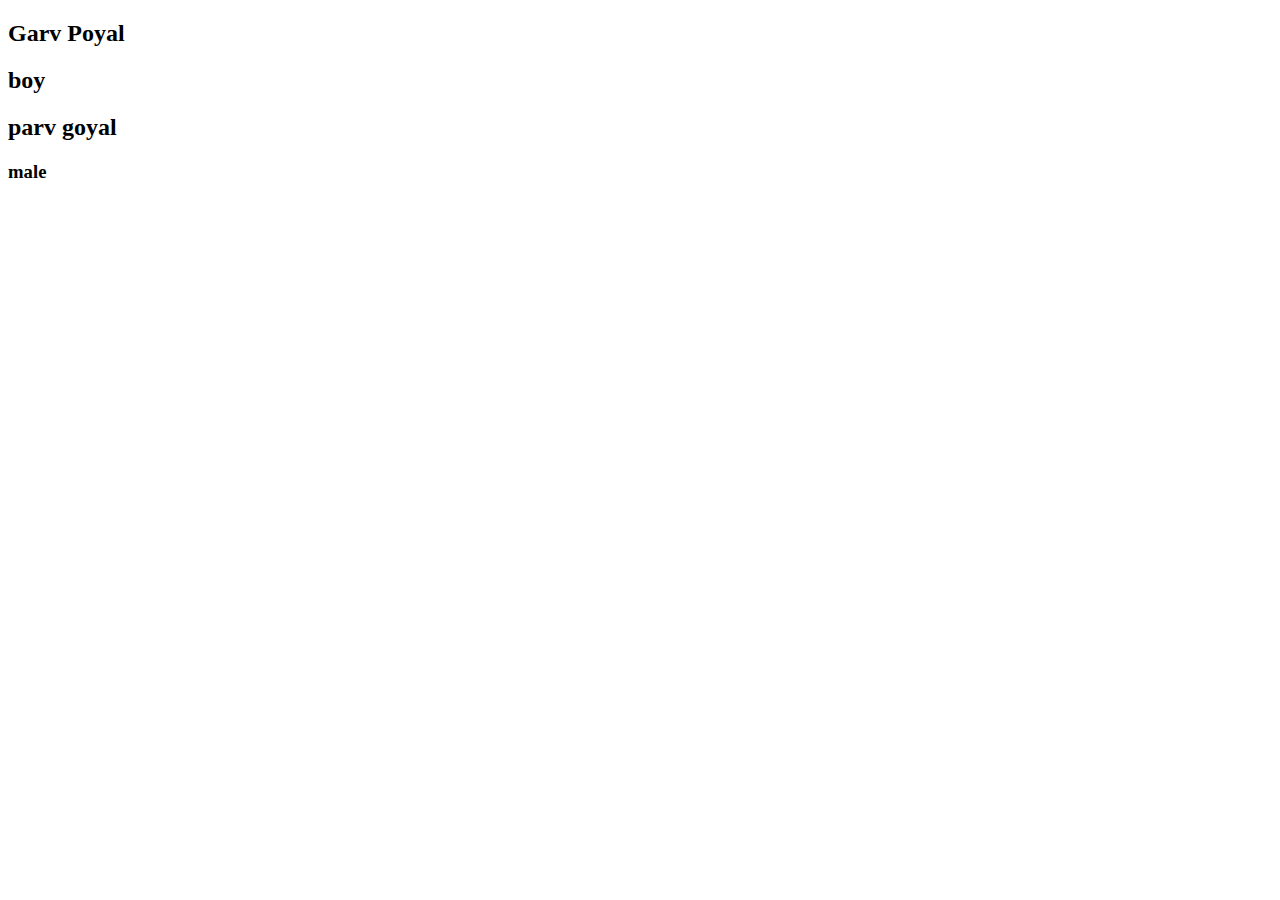
<file: 1stcode.html>
<!DOCTYPE html>
<html lang="en">
  <head>
    <meta charset="UTF-8" />
    <meta name="viewport" content="width=device-width, initial-scale=1.0" />
    <title>Document</title>
  </head>
  <body>
    <article>
      <section>
        <h2>Garv Poyal</h2>
      </section>
      <section>
        <h2>boy</h2>
      </section>
    </article>

    <section>
      <article><h2>parv goyal</h2></article>
      <article><h3>male</h3></article>
    </section>
  </body>
</html>
</file>
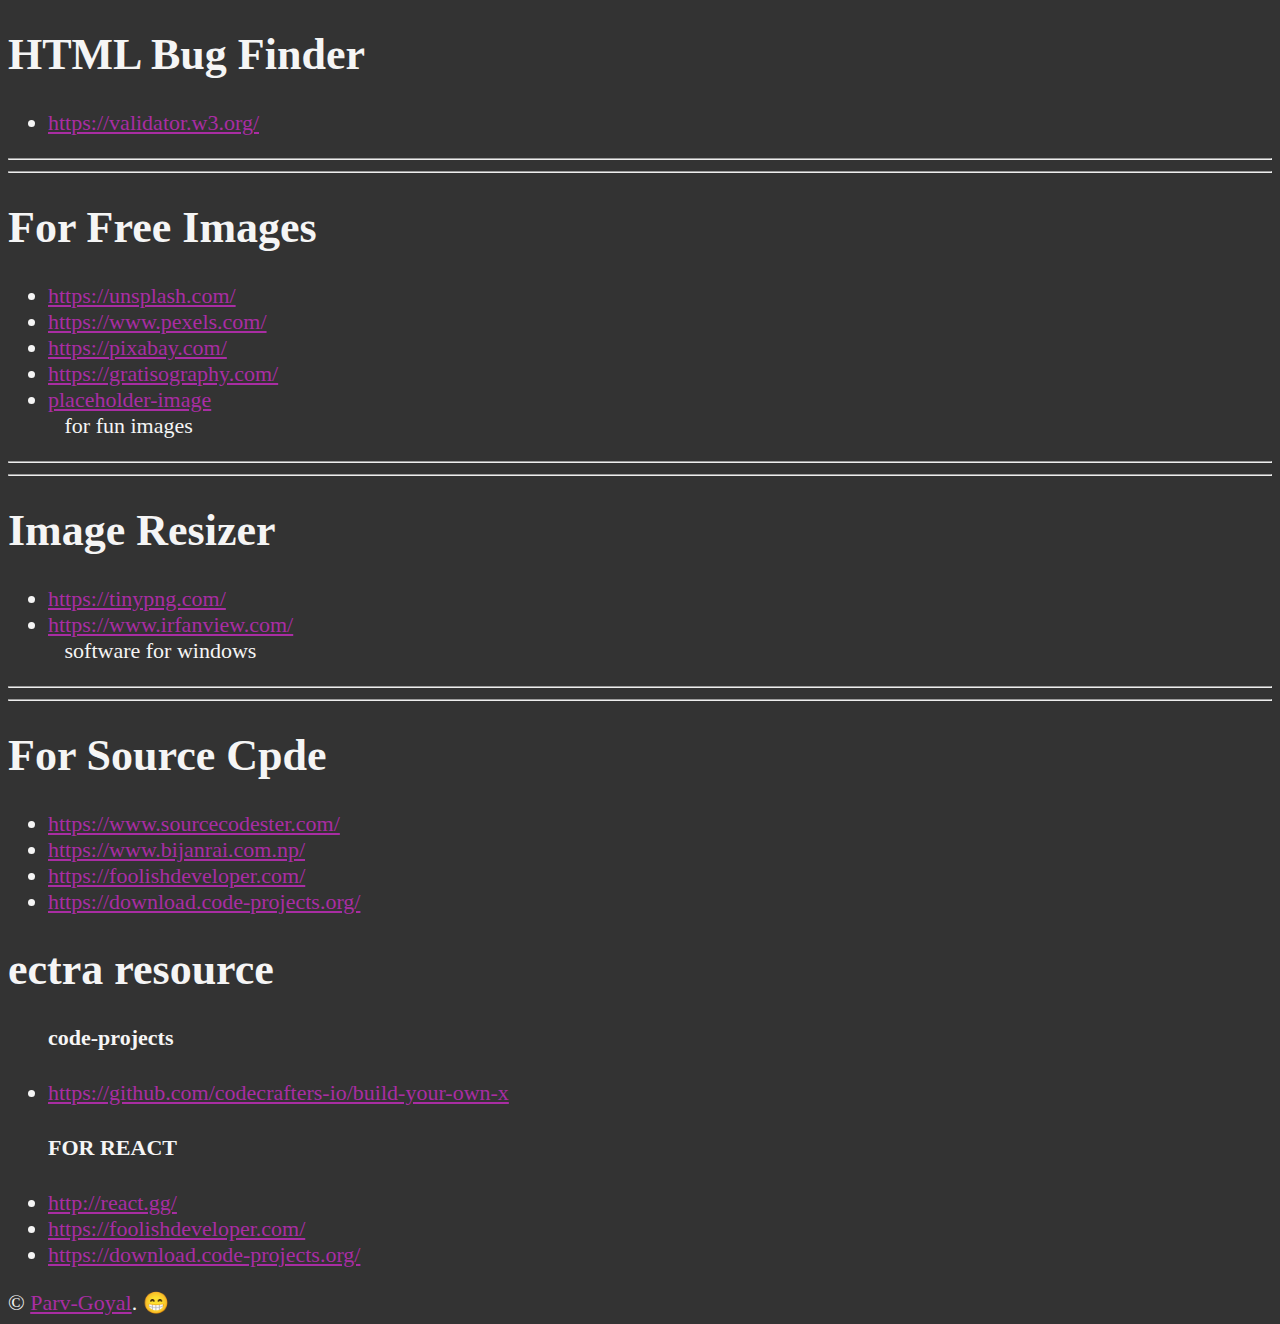
<file: html_resources.html>
<!DOCTYPE html>
<html lang="en">
  <head>
    <meta charset="UTF-8" />
    <meta
      name="Resources"
      content="this page contains all the resources for HTML"
    />
    <title>Resources</title>
    <link rel="icon" href="html-5.png" type="image/x-icon" />
    <link rel="stylesheet" href="main.css" />
  </head>
  <body>
    <h1>HTML Bug Finder</h1>
    <ul>
      <li>
        <a href="https://validator.w3.org/" target="_blank"
          >https://validator.w3.org/</a
        >
      </li>
    </ul>

    <hr />
    <hr />
    <h1>For Free Images</h1>
    <ul>
      <li>
        <a href="https://unsplash.com/" target="_blank">https://unsplash.com/</a
        ><br />
      </li>

      <li>
        <a href="https://www.pexels.com/" target="_blank"
          >https://www.pexels.com/</a
        ><br />
      </li>

      <li>
        <a href="https://pixabay.com/" target="_blank">https://pixabay.com/</a
        ><br />
      </li>

      <li>
        <a href="https://gratisography.com/" target="_blank"
          >https://gratisography.com/</a
        ><br />
      </li>
      <li>
        <a
          href="https://loremipsum.io/21-of-the-best-placeholder-image-generators/"
          >placeholder-image</a
        ><br />&nbsp;&nbsp;&nbsp;for fun images
      </li>
    </ul>

    <hr />
    <hr />
    <h1>Image Resizer</h1>
    <ul>
      <li>
        <a href="https://tinypng.com/" target="_blank">https://tinypng.com/</a>
        <br />
      </li>

      <li>
        <a href="https://www.irfanview.com/" target="_blank"
          >https://www.irfanview.com/</a
        >
        <br />&nbsp;&nbsp;&nbsp;software for windows
      </li>
    </ul>
    <hr />
    <hr />

    <h1>For Source Cpde</h1>
    <ul>
      <li>
        <a href="https://www.sourcecodester.com/" target="_blank"
          >https://www.sourcecodester.com/</a
        ><br />
      </li>

      <li>
        <a href="https://www.bijanrai.com.np/" target="_blank"
          >https://www.bijanrai.com.np/</a
        ><br />
      </li>

      <li>
        <a href="https://foolishdeveloper.com/" target="_blank"
          >https://foolishdeveloper.com/</a
        ><br />
      </li>
      <li>
        <a href="https://download.code-projects.org/" target="_blank"
          >https://download.code-projects.org/</a
        ><br />
      </li>
    </ul>

    <h1>ectra resource</h1>
    <ul>
      <h4>code-projects</h4>
      <li>
        <a
          href="https://github.com/codecrafters-io/build-your-own-x"
          target="_blank"
          >https://github.com/codecrafters-io/build-your-own-x</a
        ><br />
      </li>
      <h4>FOR REACT</h4>

      <li>
        <a href="http://react.gg/" target="_blank">http://react.gg/</a><br />
      </li>

      <li>
        <a href="https://foolishdeveloper.com/" target="_blank"
          >https://foolishdeveloper.com/</a
        ><br />
      </li>
      <li>
        <a href="https://download.code-projects.org/" target="_blank"
          >https://download.code-projects.org/</a
        ><br />
      </li>
    </ul>
    <footer>
      &copy;
      <a href="https://github.com/parv-goyal" target="_blank">Parv-Goyal</a>.
      <span style="font-size: 21px">&#128513;</span>
    </footer>
  </body>
</html>
</file>
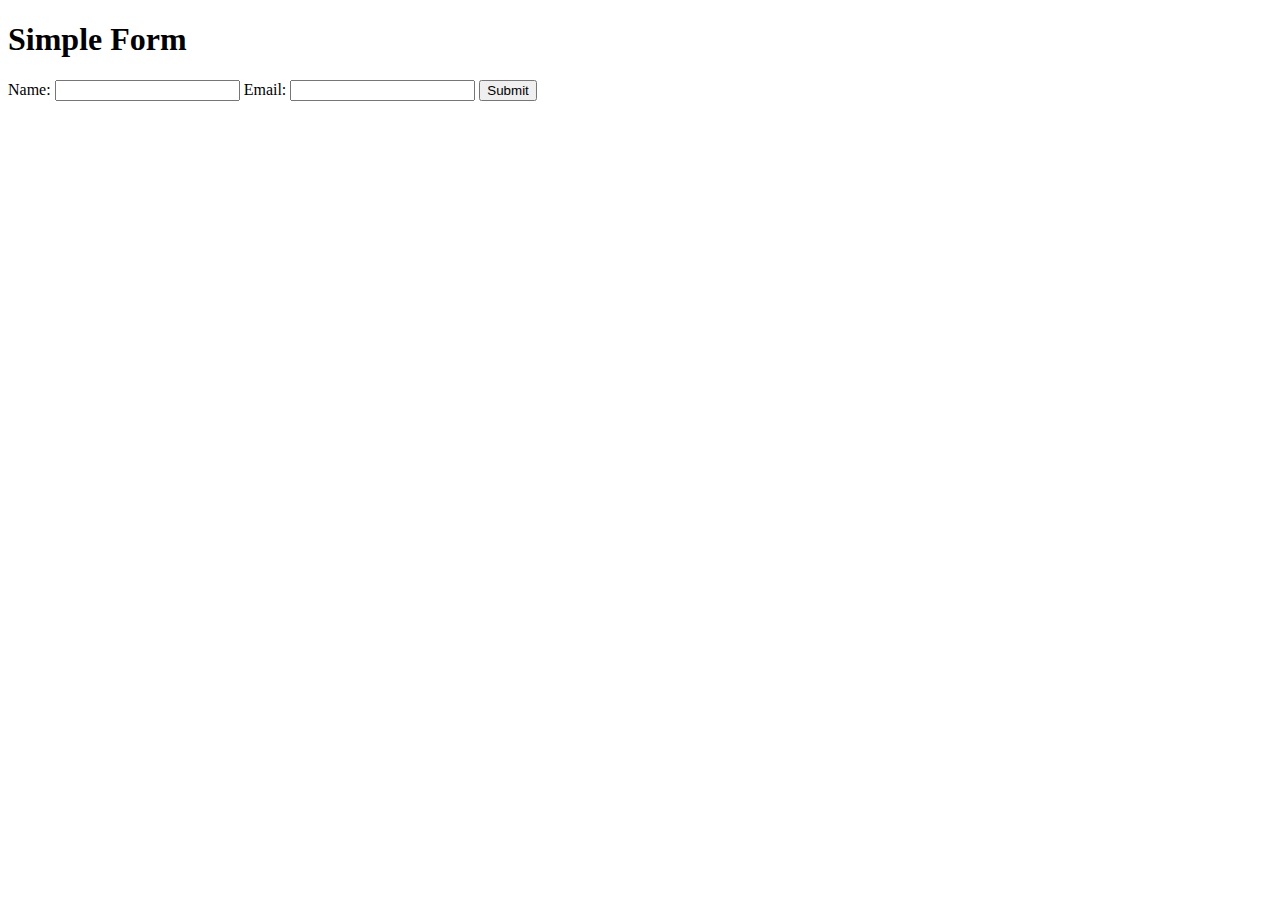
<file: random.html>
<!DOCTYPE html>
<html>
  <head>
    <meta charset="UTF-8" />
    <meta name="viewport" content="width=device-width, initial-scale=1.0" />
    <title>Simple Form</title>
  </head>
  <body>
    <h1>Simple Form</h1>
    <form action="#" method="post">
      <label for="name">Name:</label>
      <input type="text" id="name" name="name" required />

      <label for="email">Email:</label>
      <input type="email" id="email" name="email" required />

      <input type="submit" value="Submit" />
    </form>
  </body>
</html>
</file>
<file: main.css>
body {
    background-color: rgb(51, 51, 51);
    color: whitesmoke;
}
html {
    font-size: 22px;
}
a {
    color: rgb(169, 45, 163);
}
a:visited {
    color: #aa98be;
}
a:hover, a:active {
    color: bisque;
}

table,tr,th,td,caption{
    border: 1px solid rgb(217, 147, 147) ; 
    border-collapse: collapse;
    padding :  0.5rem;
}
</file>
